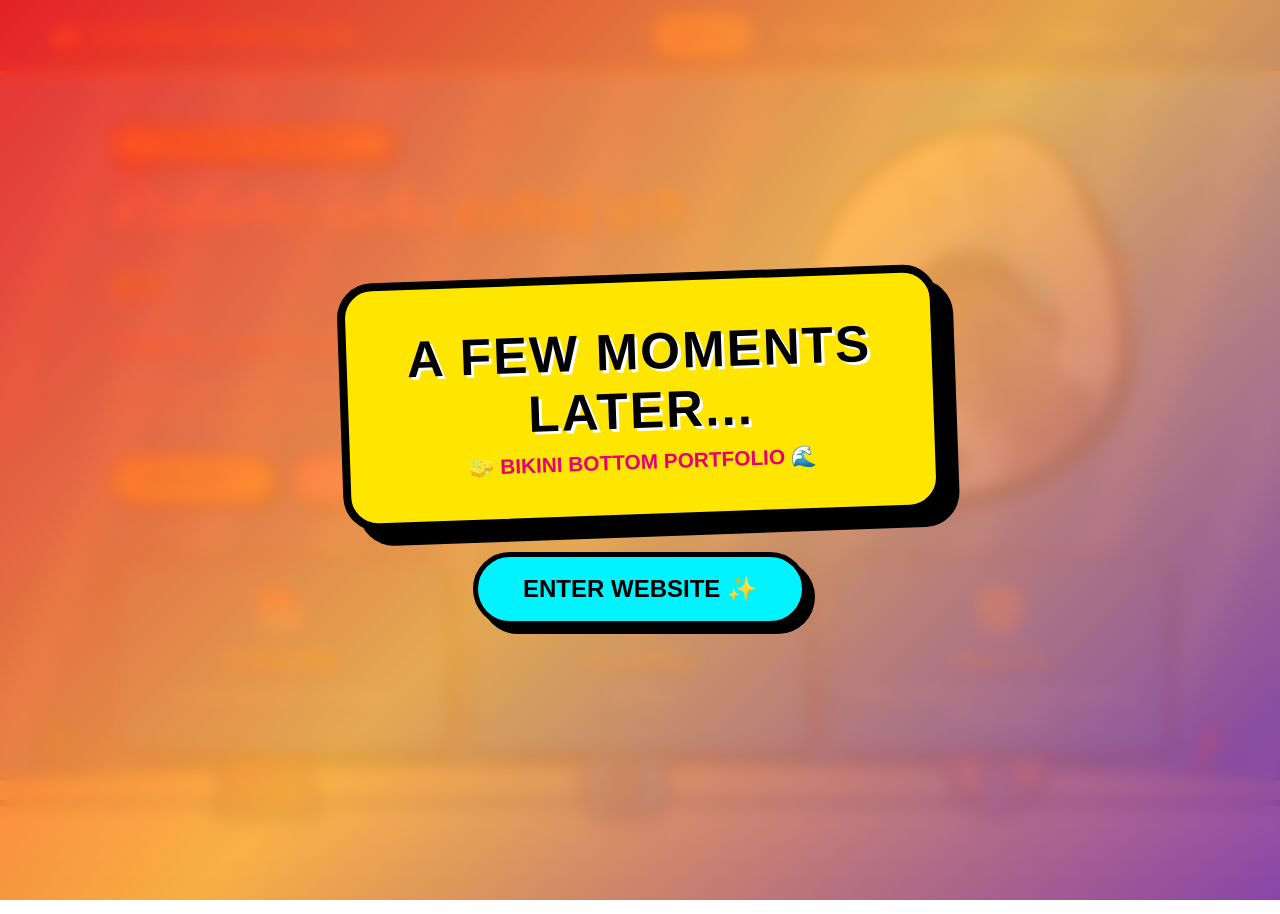
<file: index.html>
<!DOCTYPE html>
<html lang="th">
<head>
  <meta charset="UTF-8">
  <meta name="viewport" content="width=device-width, initial-scale=1.0">
  <title>SPONGE-PORTFOLIO</title>
  <style>
    /* ============================================================
       1. GLOBAL & ULTRA BIKINI BOTTOM BACKGROUND
       ============================================================ */
    * {
      box-sizing: border-box;
      margin: 0;
      padding: 0;
      font-family: 'Kanit', 'Segoe UI', Tahoma, sans-serif;
    }

    html, body {
      min-height: 100vh;
      background: linear-gradient(180deg, #00d2ff 0%, #0072ff 40%, #003366 100%) !important;
      background-attachment: fixed !important;
      color: #ffffff;
      overflow-x: hidden;
      position: relative;
    }

    /* ☀️ ลำแสงอาทิตย์ส่องจากผิวน้ำ */
    body::before {
      content: "";
      position: fixed;
      top: 0; left: 0; width: 100%; height: 100%;
      background: repeating-linear-gradient(
        110deg,
        rgba(255, 255, 255, 0.25) 0px,
        rgba(255, 255, 255, 0.25) 40px,
        transparent 40px,
        transparent 120px
      );
      filter: blur(8px);
      pointer-events: none;
      z-index: 1;
      animation: rayMove 8s infinite alternate ease-in-out;
    }

    @keyframes rayMove {
      0% { opacity: 0.5; transform: scaleX(1) translateX(0); }
      100% { opacity: 0.9; transform: scaleX(1.1) translateX(20px); }
    }

    /* 🏜️ เนินทรายและพื้นทราย */
    .sand-floor {
      position: fixed;
      bottom: 0;
      left: 0;
      width: 100%;
      height: 100px;
      background: linear-gradient(180deg, #f4d068 0%, #c29b38 100%);
      border-top: 6px solid #000;
      z-index: 2;
    }

    .sand-dune {
      position: fixed;
      bottom: 60px;
      left: -10%;
      width: 120%;
      height: 80px;
      background: #e6be53;
      border-radius: 50%;
      border-top: 5px solid #000;
      z-index: 2;
    }

    /* 🪸 ปะการังและสาหร่าย */
    .sea-decor {
      position: fixed;
      bottom: 80px;
      width: 100%;
      max-width: 1300px;
      left: 50%;
      transform: translateX(-50%);
      display: flex;
      justify-content: space-between;
      padding: 0 40px;
      z-index: 2;
      pointer-events: none;
    }

    .seaweed {
      animation: sway 3s ease-in-out infinite alternate;
      transform-origin: bottom center;
    }

    @keyframes sway {
      0% { transform: rotate(-5deg); }
      100% { transform: rotate(8deg); }
    }

    /* 🪼 แมงกะพรุน */
    .jellyfish-container {
      position: fixed;
      top: 0; left: 0; width: 100%; height: 100%;
      pointer-events: none;
      z-index: 2;
    }

    .jellyfish {
      position: absolute;
      animation: floatJelly 6s ease-in-out infinite alternate;
      opacity: 0.85;
    }

    @keyframes floatJelly {
      0% { transform: translateY(0px) rotate(-3deg); }
      100% { transform: translateY(-35px) rotate(3deg); }
    }

    /* ============================================================
       MOUSE TRAIL & CLICK EFFECTS
       ============================================================ */
    .mouse-bubble {
      position: fixed;
      pointer-events: none;
      background: radial-gradient(circle at 30% 30%, rgba(255, 255, 255, 0.9), rgba(135, 206, 250, 0.4));
      border: 1px solid rgba(255, 255, 255, 0.8);
      border-radius: 50%;
      box-shadow: 0 0 6px rgba(255, 255, 255, 0.6);
      z-index: 9999;
      animation: floatMouseBubble 1s forwards ease-out;
    }

    @keyframes floatMouseBubble {
      0% { transform: translate(-50%, -50%) scale(0.3); opacity: 1; }
      100% { transform: translate(-50%, -60px) scale(1.2); opacity: 0; }
    }

    .click-ripple {
      position: fixed;
      pointer-events: none;
      border: 3px solid #ffd700;
      border-radius: 50%;
      z-index: 9999;
      animation: rippleEffect 0.5s ease-out forwards;
    }

    @keyframes rippleEffect {
      0% { width: 0px; height: 0px; opacity: 1; transform: translate(-50%, -50%); }
      100% { width: 80px; height: 80px; opacity: 0; transform: translate(-50%, -50%); }
    }

    /* ============================================================
       2. CONCH STREET HOUSES
       ============================================================ */
    .houses-container {
      position: fixed;
      bottom: 75px;
      left: 50%;
      transform: translateX(-50%);
      width: 100%;
      max-width: 1100px;
      display: flex;
      justify-content: space-around;
      align-items: flex-end;
      z-index: 3;
      pointer-events: none;
      filter: drop-shadow(0px 10px 8px rgba(0,0,0,0.4));
    }

    .house-item { display: flex; flex-direction: column; align-items: center; }

    /* ============================================================
       3. INTRO SCREEN
       ============================================================ */
    #intro-screen {
      position: fixed;
      top: 0; left: 0;
      width: 100vw; height: 100vh;
      background: linear-gradient(135deg, rgba(253, 29, 29, 0.9) 0%, rgba(252, 176, 69, 0.9) 50%, rgba(131, 58, 180, 0.9) 100%);
      backdrop-filter: blur(8px);
      z-index: 99999;
      display: flex;
      flex-direction: column;
      justify-content: center;
      align-items: center;
      transition: all 0.8s cubic-bezier(0.77, 0, 0.175, 1);
      clip-path: circle(150% at 50% 50%);
      cursor: pointer;
    }

    #intro-screen.open-animated {
      clip-path: circle(0% at 50% 50%);
      opacity: 0;
      pointer-events: none;
    }

    .intro-card {
      background: #ffe600;
      border: 8px solid #000;
      border-radius: 35px;
      padding: 40px 60px;
      text-align: center;
      box-shadow: 15px 15px 0px #000;
      transform: rotate(-2deg);
      animation: floatCard 3s ease-in-out infinite alternate;
    }

    @keyframes floatCard {
      0% { transform: rotate(-2deg) translateY(0px); }
      100% { transform: rotate(2deg) translateY(-15px); }
    }

    .intro-card h1 {
      font-size: 3.2rem;
      color: #000;
      font-weight: 900;
      text-shadow: 3px 3px 0px #fff;
      letter-spacing: 2px;
      margin-bottom: 10px;
    }

    .intro-card p {
      font-size: 1.3rem;
      color: #e60073;
      font-weight: 900;
    }

    .start-btn {
      margin-top: 30px;
      padding: 18px 45px;
      font-size: 1.5rem;
      font-weight: 900;
      color: #000;
      background: #00f3ff;
      border: 5px solid #000;
      border-radius: 50px;
      box-shadow: 8px 8px 0px #000;
      cursor: pointer;
      transition: all 0.2s ease;
    }

    .start-btn:hover {
      transform: scale(1.1) rotate(2deg);
      background: #ff00a0;
      color: #fff;
    }

    /* ============================================================
       4. BUBBLES
       ============================================================ */
    .bubbles-container {
      position: fixed;
      top: 0; left: 0;
      width: 100%; height: 100%;
      pointer-events: none;
      z-index: 4;
    }

    .bubble {
      position: absolute;
      bottom: -100px;
      background: radial-gradient(circle at 30% 30%, rgba(255, 255, 255, 0.9), rgba(135, 206, 250, 0.5));
      border: 2px solid rgba(255, 255, 255, 0.8);
      border-radius: 50%;
      box-shadow: 0 0 10px rgba(255, 255, 255, 0.5);
      animation: rise 8s infinite ease-in;
    }

    @keyframes rise {
      0% { transform: translateY(0) scale(0.6) translateX(0); opacity: 0; }
      20% { opacity: 0.8; }
      80% { opacity: 0.8; }
      100% { transform: translateY(-120vh) scale(1.2) translateX(80px); opacity: 0; }
    }

    /* ============================================================
       5. NAVBAR & TABS
       ============================================================ */
    nav {
      display: flex;
      justify-content: space-between;
      align-items: center;
      padding: 15px 50px;
      background: rgba(0, 51, 102, 0.85);
      backdrop-filter: blur(10px);
      border-bottom: 4px solid #ffd700;
      position: relative;
      z-index: 10;
    }

    .logo {
      font-size: 1.6rem;
      font-weight: 900;
      color: #ffd700;
      text-shadow: 3px 3px 0px #000;
    }

    .nav-links { display: flex; gap: 15px; list-style: none; }

    .nav-links button {
      background: transparent;
      border: none;
      color: #ffffff;
      padding: 8px 18px;
      border-radius: 20px;
      font-weight: bold;
      font-size: 1rem;
      cursor: pointer;
      transition: all 0.3s ease;
      text-shadow: 1px 1px 0px #000;
    }

    .nav-links button.active, .nav-links button:hover {
      background: #ffd700;
      color: #000;
      box-shadow: 0 4px 0px #000;
      text-shadow: none;
    }

    .tab-content {
      display: none;
      max-width: 1100px;
      margin: 30px auto 140px;
      padding: 20px;
      position: relative;
      z-index: 10;
      animation: fadeIn 0.4s ease-in-out;
    }

    .tab-content.active-tab { display: block; }

    @keyframes fadeIn {
      from { opacity: 0; transform: translateY(10px); }
      to { opacity: 1; transform: translateY(0); }
    }

    .hero-container {
      display: grid;
      grid-template-columns: 1.2fr 0.8fr;
      gap: 30px;
      align-items: center;
    }

    .badge-quote {
      display: inline-block;
      padding: 6px 18px;
      background: #ffd700;
      border: 3px solid #000;
      border-radius: 20px;
      color: #000;
      font-weight: 900;
      margin-bottom: 15px;
      box-shadow: 4px 4px 0px #000;
    }

    .hero-text h1 {
      font-size: 2.8rem;
      color: #ffffff;
      margin-bottom: 10px;
      text-shadow: 3px 3px 0px #000;
    }

    .hero-text h1 span { color: #ffd700; }

    .hero-text h3 {
      color: #ff77bc;
      font-size: 1.3rem;
      margin-bottom: 15px;
      text-shadow: 2px 2px 0px #000;
    }

    .hero-text p {
      color: #ffffff;
      line-height: 1.6;
      margin-bottom: 25px;
      font-weight: 500;
      text-shadow: 1px 1px 2px rgba(0,0,0,0.8);
    }

    .btn-group { display: flex; gap: 15px; }

    .btn-primary, .btn-secondary {
      padding: 12px 28px;
      border: 3px solid #000;
      border-radius: 25px;
      font-weight: 900;
      cursor: pointer;
      box-shadow: 4px 4px 0px #000;
    }

    .btn-primary { background: #ffd700; color: #000; }
    .btn-secondary { background: #ff77bc; color: #fff; text-shadow: 1px 1px 0px #000; }

    /* ============================================================
       PROFILE CARD WITH IMAGE (ปรับสไตล์กรอบรูป)
       ============================================================ */
    .profile-card {
      position: relative;
      width: 100%;
      max-width: 320px;
      height: 380px;
      margin: 0 auto;
      background: #0080eb;
      border: 6px solid #000;
      border-radius: 60% 40% 70% 30% / 50% 60% 40% 50%;
      overflow: hidden;
      box-shadow: 10px 10px 0px #000;
      animation: morphBlob 8s ease-in-out infinite alternate;
      display: flex;
      justify-content: center;
      align-items: center;
    }

    .profile-card img {
      width: 100%;
      height: 100%;
      object-fit: cover;
      object-position: center 20%;
      transition: transform 0.4s ease;
    }

    .profile-card:hover img {
      transform: scale(1.08);
    }

    @keyframes morphBlob {
      0% { border-radius: 60% 40% 70% 30% / 50% 60% 40% 50%; }
      100% { border-radius: 40% 60% 30% 70% / 60% 40% 60% 40%; }
    }

    .content-box {
      background: rgba(0, 51, 102, 0.9);
      border: 4px solid #000;
      border-radius: 25px;
      padding: 35px;
      box-shadow: 10px 10px 0px #000;
    }

    .content-box h2 {
      color: #ffd700;
      font-size: 2.2rem;
      margin-bottom: 20px;
      text-shadow: 3px 3px 0px #000;
    }

    .cards-grid {
      display: grid;
      grid-template-columns: repeat(auto-fit, minmax(280px, 1fr));
      gap: 20px;
      margin-top: 20px;
    }

    .card {
      background: rgba(0, 102, 204, 0.95);
      border: 3px solid #000;
      border-radius: 20px;
      padding: 25px;
      text-align: center;
      box-shadow: 6px 6px 0px #000;
    }

    .card-icon { font-size: 2.8rem; margin-bottom: 10px; }
    .card h3 { color: #ffd700; text-shadow: 2px 2px 0px #000; margin-bottom: 8px; }

    @media (max-width: 768px) {
      .hero-container { grid-template-columns: 1fr; text-align: center; }
      .btn-group { justify-content: center; }
      nav { flex-direction: column; gap: 10px; }
    }
  </style>
</head>
<body>

  <!-- 🪼 แมงกะพรุน -->
  <div class="jellyfish-container">
    <svg class="jellyfish" style="top: 15%; left: 8%; width: 60px;" viewBox="0 0 100 120">
      <path d="M 20 60 Q 50 0, 80 60 Q 50 70, 20 60 Z" fill="#ff77bc" stroke="#000" stroke-width="4"/>
      <path d="M 30 65 Q 35 90, 25 110 M 50 67 Q 50 95, 50 115 M 70 65 Q 65 90, 75 110" stroke="#ff77bc" stroke-width="5" fill="none" stroke-linecap="round"/>
    </svg>
    <svg class="jellyfish" style="top: 25%; right: 10%; width: 80px; animation-delay: -3s;" viewBox="0 0 100 120">
      <path d="M 20 60 Q 50 0, 80 60 Q 50 70, 20 60 Z" fill="#ff77bc" stroke="#000" stroke-width="4"/>
      <path d="M 30 65 Q 35 90, 25 110 M 50 67 Q 50 95, 50 115 M 70 65 Q 65 90, 75 110" stroke="#ff77bc" stroke-width="5" fill="none" stroke-linecap="round"/>
    </svg>
  </div>

  <!-- 🏠 บ้านทั้ง 3 หลัง -->
  <div class="houses-container">
    <div class="house-item">
      <svg width="120" height="110" viewBox="0 0 120 110">
        <path d="M 10 100 Q 15 20, 60 20 Q 105 20, 110 100 Z" fill="#8B4513" stroke="#000" stroke-width="5"/>
        <line x1="60" y1="20" x2="60" y2="5" stroke="#000" stroke-width="4"/>
        <path d="M 40 5 L 80 5" stroke="#000" stroke-width="4"/>
        <circle cx="40" cy="5" r="5" fill="#ff0000" stroke="#000" stroke-width="2"/>
        <circle cx="80" cy="5" r="5" fill="#ff0000" stroke="#000" stroke-width="2"/>
      </svg>
    </div>
    <div class="house-item">
      <svg width="130" height="180" viewBox="0 0 130 180">
        <rect x="25" y="30" width="80" height="140" rx="20" fill="#4682B4" stroke="#000" stroke-width="5"/>
        <rect x="35" y="60" width="22" height="25" fill="#ffd700" stroke="#000" stroke-width="4"/>
        <rect x="73" y="60" width="22" height="25" fill="#ffd700" stroke="#000" stroke-width="4"/>
        <rect x="53" y="70" width="24" height="60" fill="#3a6d96" stroke="#000" stroke-width="4"/>
        <circle cx="65" cy="145" r="18" fill="#555" stroke="#000" stroke-width="4"/>
      </svg>
    </div>
    <div class="house-item">
      <svg width="150" height="210" viewBox="0 0 150 210">
        <path d="M 75 40 Q 40 10, 20 25 Q 50 45, 65 50" fill="#2e8b57" stroke="#000" stroke-width="4"/>
        <path d="M 75 40 Q 110 10, 130 25 Q 100 45, 85 50" fill="#2e8b57" stroke="#000" stroke-width="4"/>
        <path d="M 75 40 Q 75 0, 75 50" fill="#3cb371" stroke="#000" stroke-width="4"/>
        <ellipse cx="75" cy="120" rx="55" ry="75" fill="#ff8c00" stroke="#000" stroke-width="5"/>
        <path d="M 35 80 L 115 160 M 35 160 L 115 80 M 30 120 L 120 120" stroke="#d2691e" stroke-width="3"/>
        <circle cx="50" cy="100" r="14" fill="#00f3ff" stroke="#000" stroke-width="4"/>
        <circle cx="100" cy="130" r="12" fill="#00f3ff" stroke="#000" stroke-width="4"/>
        <path d="M 60 195 L 60 160 A 15 15 0 0 1 90 160 L 90 195 Z" fill="#708090" stroke="#000" stroke-width="4"/>
      </svg>
    </div>
  </div>

  <!-- 🪸 สาหร่าย -->
  <div class="sea-decor">
    <svg class="seaweed" width="50" height="90" viewBox="0 0 50 90">
      <path d="M 10 90 Q 30 60, 10 30 Q 0 10, 20 0 Q 30 20, 20 50 Z" fill="#2e8b57" stroke="#000" stroke-width="3"/>
    </svg>
    <svg class="seaweed" style="animation-delay: -1.5s;" width="60" height="100" viewBox="0 0 60 100">
      <path d="M 40 100 Q 10 70, 30 40 Q 50 10, 30 0 Q 10 30, 20 70 Z" fill="#ff4500" stroke="#000" stroke-width="3"/>
    </svg>
  </div>

  <div class="sand-dune"></div>
  <div class="sand-floor"></div>

  <!-- 🎬 INTRO SCREEN -->
  <div id="intro-screen" onclick="startExperience()">
    <div class="intro-card">
      <h1>A FEW MOMENTS<br>LATER...</h1>
      <p>🧽 BIKINI BOTTOM PORTFOLIO 🌊</p>
    </div>
    <button class="start-btn">ENTER WEBSITE ✨</button>
  </div>

  <div class="bubbles-container" id="bubbles"></div>

  <!-- NAVBAR -->
  <nav>
    <div class="logo">🧽 SPONGE-PORTFOLIO</div>
    <div class="nav-links">
      <button class="active" onclick="switchTab('home', this)">หน้าแรก</button>
      <button onclick="switchTab('about', this)">ประวัติส่วนตัว</button>
      <button onclick="switchTab('education', this)">การศึกษา</button>
      <button onclick="switchTab('hobbies', this)">งานอดิเรก</button>
      <button onclick="switchTab('contact', this)">ติดต่อ</button>
    </div>
  </nav>

  <!-- ==================== SECTIONS / TABS ==================== -->
  <div id="tab-home" class="tab-content active-tab">
    <div class="hero-container">
      <div class="hero-text">
        <div class="badge-quote">✨ "I'M READY! I'M READY!" ✨</div>
        <h1>สวัสดีครับ! ผมชื่อ <span>ธนรักษ์ ปาวิลา</span></h1>
        <h3>นักเรียนชั้น ม.3/2 | โรงเรียนจอมทอง]</h3>
        <p>ยินดีต้อนรับสู่อาณาจักร Portfolio สไตล์ Bikini Bottom แบบเวอร์วังอลังการ! เพียบพร้อมไปด้วยความตั้งใจ ความฝัน และผลงานที่ทำด้วยความสนุกสนาน 🌊✨</p>
        
        <div class="btn-group">
          <button class="btn-primary" onclick="switchTab('about', document.querySelectorAll('.nav-links button')[1])">รู้จักฉันมากขึ้น 🧽</button>
          <button class="btn-secondary" onclick="switchTab('hobbies', document.querySelectorAll('.nav-links button')[3])">ดูงานอดิเรก 🎮</button>
        </div>
      </div>

      <!-- 🖼️ กรอบรูปภาพโปรไฟล์ (ใช้ชื่อไฟล์ profile.jpg) -->
      <div class="profile-card">
        <img src="profile.jpg" alt="Profile Picture">
      </div>
    </div>

    <div class="cards-grid" style="margin-top: 50px;">
      <div class="card">
        <div class="card-icon">📚</div>
        <h3>วิชาที่ชอบที่สุด</h3>
        <p>คอมพิวเตอร์ และ ภาษาอังกฤษ</p>
      </div>
      <div class="card">
        <div class="card-icon">🍍</div>
        <h3>บ้านหลังที่สอง</h3>
        <p>ห้องเรียน</p>
      </div>
      <div class="card">
        <div class="card-icon">🍔</div>
        <h3>คติประจำใจ</h3>
        <p>"ทำทุกวันให้สนุกเหมือน SpongeBob ทำ Krabby Patty!"</p>
      </div>
    </div>
  </div>

  <div id="tab-about" class="tab-content">
    <div class="content-box">
      <h2>🧽 ประวัติส่วนตัว (About Me)</h2>
      <p><strong>ชื่อ-นามสกุล:</strong> ธนรักษ์ ปาวิลา</p>
      <p><strong>ชื่อเล่น:</strong> พอตเตอร์</p>
      <p><strong>วันเกิด:</strong> 22/ตุลาคม/2554</p>
      <p><strong>กรุ๊ปเลือด:</strong> ไม่รู ้</p>
      <p><strong>ความสามารถพิเศษ:</strong> เขียนโปรแกรมเบื้องต้น, พูดอังกฤต, เล่นเกมกลยุทธ์</p>
    </div>
  </div>

  <div id="tab-education" class="tab-content">
    <div class="content-box">
      <h2>🎓 ประวัติการศึกษา (Education)</h2>
      <div class="cards-grid">
        <div class="card">
          <div class="card-icon">🏫</div>
          <h3>ระดับประถมศึกษา</h3>
          <p>โรงเรียนศรีจอมทอง</p>
        </div>
        <div class="card">
          <div class="card-icon">🏫</div>
          <h3>ระดับมัธยมศึกษาตอนต้น</h3>
          <p>ชั้น ม.3 โรงเรียนจอมทอง</p>
        </div>
      </div>
    </div>
  </div>

  <div id="tab-hobbies" class="tab-content">
    <div class="content-box">
      <h2>🎮 งานอดิเรก & สิ่งที่ชอบ (Hobbies)</h2>
      <div class="cards-grid">
        <div class="card">
          <div class="card-icon">💻</div>
          <h3> เล่นเกม</h3>
          <p>ชอบเล่นเกมที่ใช้สมาธิ</p>
        </div>
        <div class="card">
          <div class="card-icon">🎨</div>
          <h3>วาดรูป & กราฟิก</h3>
          <p>ชอบวาดภาพการ์ตูนสไตล์ SpongeBob</p>
        </div>
        <div class="card">
          <div class="card-icon">🎧</div>
          <h3>ฟังเพลง</h3>
          <p>ชอบฟังเพลงแนวpop</p>
        </div>
      </div>
    </div>
  </div>

  <div id="tab-contact" class="tab-content">
    <div class="content-box">
      <h2>📞 ช่องทางการติดต่อ (Contact Me)</h2>
      <p>📧 <strong>Email:</strong> thanakorn.252914@gmail.com</p>
      <p>📱 <strong>Phone:</strong> 0960653462</p>
      <p>Facebook: ธนรักษ์ ปาวิลา</p>
      <p>Instagram: pawila</p>
    </div>
  </div>

  <!-- JAVASCRIPT -->
  <script>
    function startExperience() {
      const intro = document.getElementById('intro-screen');
      intro.classList.add('open-animated');
      burstBubbles();
    }

    function switchTab(tabId, btnElement) {
      const tabs = document.querySelectorAll('.tab-content');
      tabs.forEach(tab => tab.classList.remove('active-tab'));

      const buttons = document.querySelectorAll('.nav-links button');
      buttons.forEach(btn => btn.classList.remove('active'));

      document.getElementById('tab-' + tabId).classList.add('active-tab');
      if (btnElement) {
        btnElement.classList.add('active');
      }
    }

    function burstBubbles() {
      const container = document.getElementById('bubbles');
      for (let i = 0; i < 25; i++) {
        setTimeout(() => {
          const bubble = document.createElement('div');
          bubble.classList.add('bubble');
          const size = Math.random() * 40 + 15 + 'px';
          bubble.style.width = size;
          bubble.style.height = size;
          bubble.style.left = Math.random() * 100 + '%';
          bubble.style.animationDuration = (Math.random() * 3 + 3) + 's';
          container.appendChild(bubble);
        }, i * 50);
      }
    }

    function createBubbles() {
      const container = document.getElementById('bubbles');
      for (let i = 0; i < 20; i++) {
        const bubble = document.createElement('div');
        bubble.classList.add('bubble');
        const size = Math.random() * 35 + 10 + 'px';
        bubble.style.width = size;
        bubble.style.height = size;
        bubble.style.left = Math.random() * 100 + '%';
        bubble.style.animationDelay = Math.random() * 6 + 's';
        bubble.style.animationDuration = Math.random() * 6 + 5 + 's';
        container.appendChild(bubble);
      }
    }

    createBubbles();

    /* MOUSE EFFECT SCRIPT */
    let lastBubbleTime = 0;

    document.addEventListener('mousemove', function(e) {
      const now = Date.now();
      if (now - lastBubbleTime > 50) {
        const bubble = document.createElement('div');
        bubble.className = 'mouse-bubble';
        
        const size = Math.random() * 15 + 10 + 'px';
        bubble.style.width = size;
        bubble.style.height = size;
        
        bubble.style.left = e.clientX + 'px';
        bubble.style.top = e.clientY + 'px';

        document.body.appendChild(bubble);

        setTimeout(() => {
          bubble.remove();
        }, 1000);

        lastBubbleTime = now;
      }
    });

    document.addEventListener('click', function(e) {
      const ripple = document.createElement('div');
      ripple.className = 'click-ripple';
      ripple.style.left = e.clientX + 'px';
      ripple.style.top = e.clientY + 'px';

      document.body.appendChild(ripple);

      setTimeout(() => {
        ripple.remove();
      }, 500);
    });
  </script>
</body>
</html>
</file>
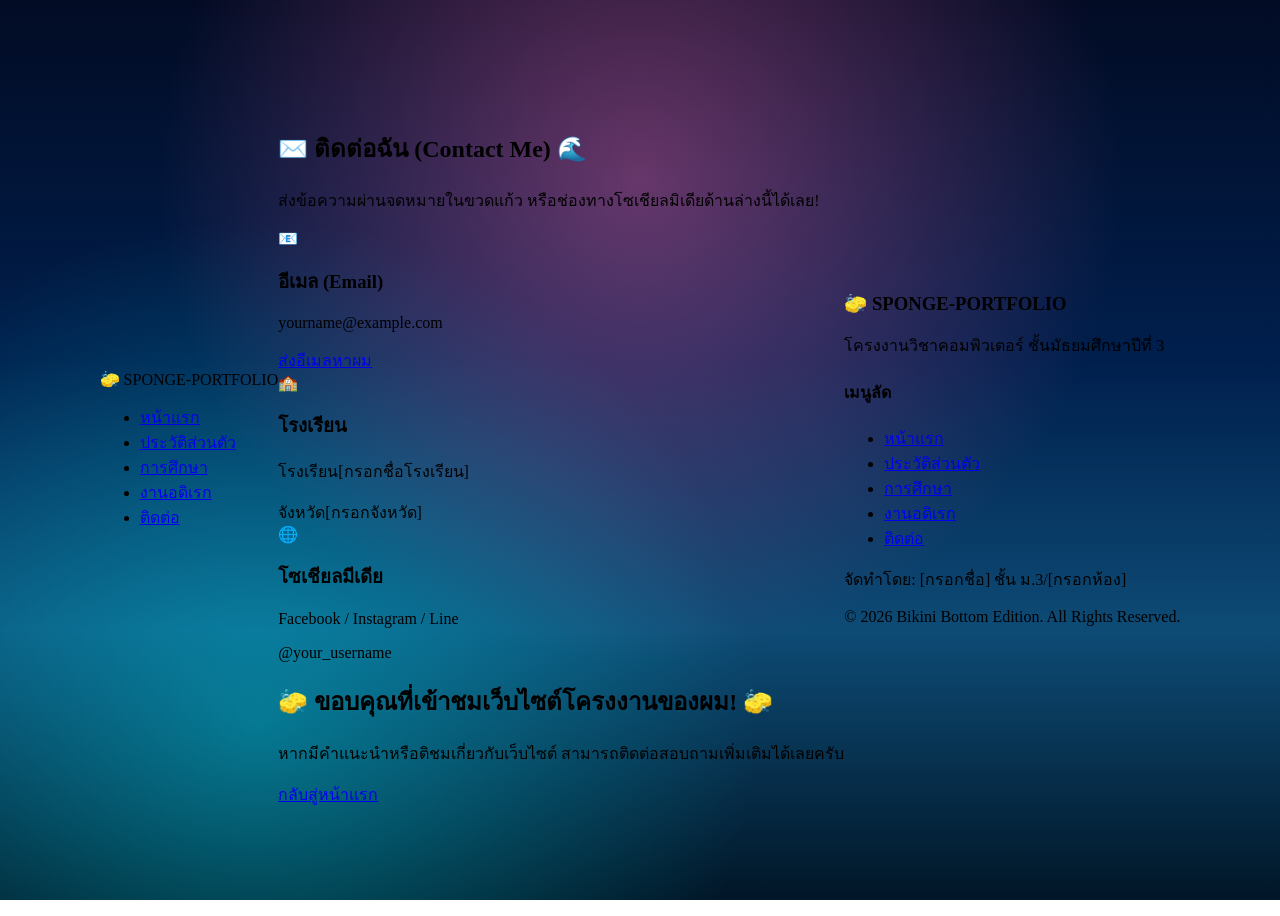
<file: contact.html>
<!DOCTYPE html>
<html lang="th">
<head>
    <meta charset="UTF-8">
    <meta name="viewport" content="width=device-width, initial-scale=1.0">
    <title>ช่องทางติดต่อ - SpongeBob Portfolio</title>
    <link rel="stylesheet" href="style.css">
</head>
<body>
    <header class="navbar">
        <div class="logo-container">
            <span class="bubble-icon">🧽</span>
            <span class="logo-text">SPONGE-PORTFOLIO</span>
        </div>
        <nav>
            <ul class="nav-links">
                <li><a href="index.html">หน้าแรก</a></li>
                <li><a href="profile.html">ประวัติส่วนตัว</a></li>
                <li><a href="education.html">การศึกษา</a></li>
                <li><a href="hobby.html">งานอดิเรก</a></li>
                <li><a href="contact.html" class="active">ติดต่อ</a></li>
            </ul>
        </nav>
    </header>

    <main class="page-container">
        <section class="page-header">
            <h1 class="page-title">✉️ ติดต่อฉัน (Contact Me) 🌊</h1>
            <p class="page-subtitle">ส่งข้อความผ่านจดหมายในขวดแก้ว หรือช่องทางโซเชียลมิเดียด้านล่างนี้ได้เลย!</p>
        </section>

        <section class="contact-section">
            <div class="contact-grid">
                <div class="contact-card">
                    <div class="contact-icon">📧</div>
                    <h3>อีเมล (Email)</h3>
                    <p>yourname@example.com</p>
                    <a href="mailto:yourname@example.com" class="btn btn-primary btn-sm">ส่งอีเมลหาผม</a>
                </div>

                <div class="contact-card">
                    <div class="contact-icon">🏫</div>
                    <h3>โรงเรียน</h3>
                    <p>โรงเรียน[กรอกชื่อโรงเรียน]</p>
                    <span class="contact-subtext">จังหวัด[กรอกจังหวัด]</span>
                </div>

                <div class="contact-card">
                    <div class="contact-icon">🌐</div>
                    <h3>โซเชียลมีเดีย</h3>
                    <p>Facebook / Instagram / Line</p>
                    <span class="contact-subtext">@your_username</span>
                </div>
            </div>

            <div class="cta-box">
                <h2>🧽 ขอบคุณที่เข้าชมเว็บไซต์โครงงานของผม! 🧽</h2>
                <p>หากมีคำแนะนำหรือติชมเกี่ยวกับเว็บไซต์ สามารถติดต่อสอบถามเพิ่มเติมได้เลยครับ</p>
                <a href="index.html" class="btn btn-secondary">กลับสู่หน้าแรก</a>
            </div>
        </section>
    </main>

    <footer class="footer">
        <div class="footer-container">
            <div class="footer-brand">
                <h3>🧽 SPONGE-PORTFOLIO</h3>
                <p>โครงงานวิชาคอมพิวเตอร์ ชั้นมัธยมศึกษาปีที่ 3</p>
            </div>
            <div class="footer-links">
                <h4>เมนูลัด</h4>
                <ul>
                    <li><a href="index.html">หน้าแรก</a></li>
                    <li><a href="profile.html">ประวัติส่วนตัว</a></li>
                    <li><a href="education.html">การศึกษา</a></li>
                    <li><a href="hobby.html">งานอดิเรก</a></li>
                    <li><a href="contact.html">ติดต่อ</a></li>
                </ul>
            </div>
            <div class="footer-info">
                <p>จัดทำโดย: [กรอกชื่อ] ชั้น ม.3/[กรอกห้อง]</p>
                <p>© 2026 Bikini Bottom Edition. All Rights Reserved.</p>
            </div>
        </div>
    </footer>
</body>
</html>
</file>
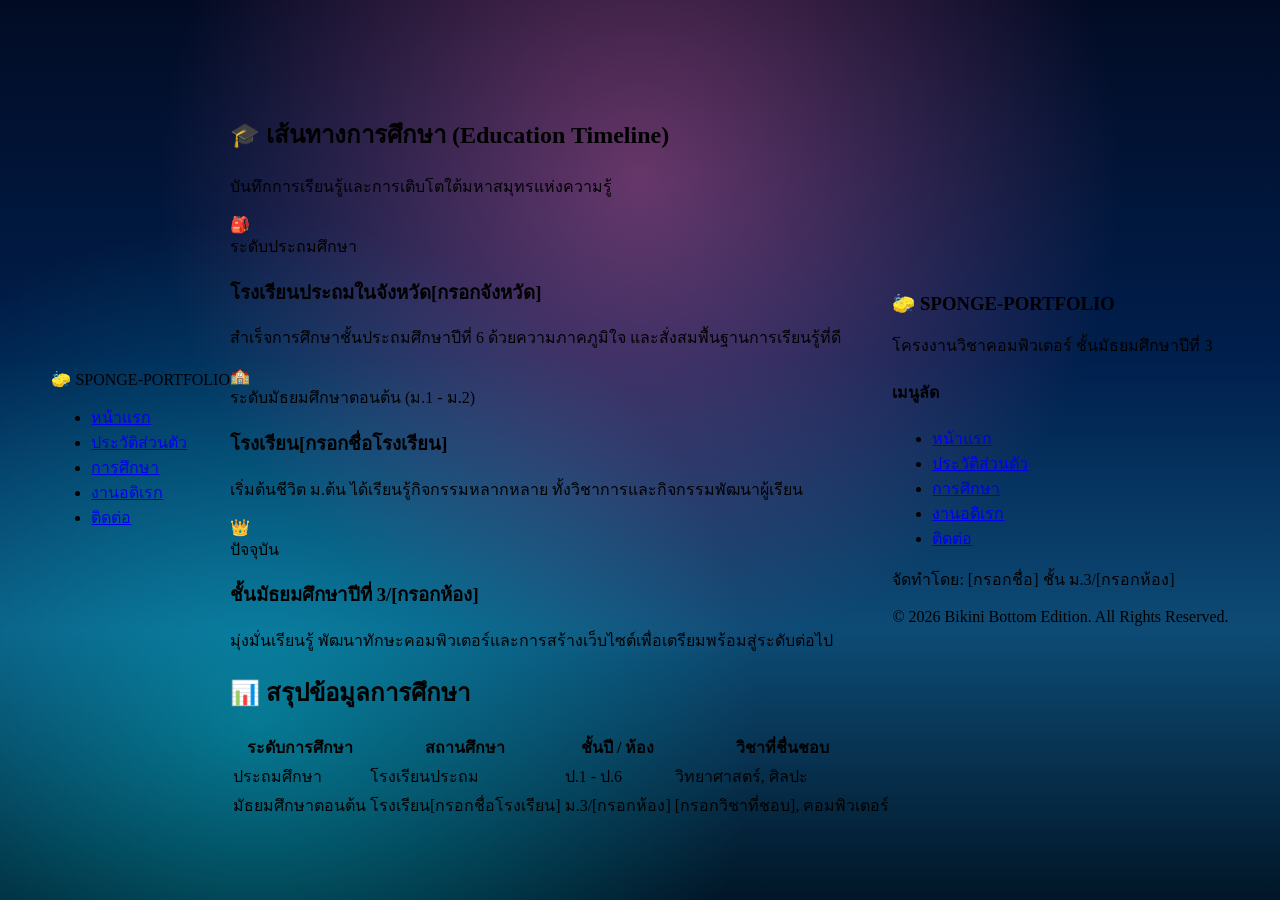
<file: education.html>
<!DOCTYPE html>
<html lang="th">
<head>
    <meta charset="UTF-8">
    <meta name="viewport" content="width=device-width, initial-scale=1.0">
    <title>ประวัติการศึกษา - SpongeBob Portfolio</title>
    <link rel="stylesheet" href="style.css">
</head>
<body>
    <header class="navbar">
        <div class="logo-container">
            <span class="bubble-icon">🧽</span>
            <span class="logo-text">SPONGE-PORTFOLIO</span>
        </div>
        <nav>
            <ul class="nav-links">
                <li><a href="index.html">หน้าแรก</a></li>
                <li><a href="profile.html">ประวัติส่วนตัว</a></li>
                <li><a href="education.html" class="active">การศึกษา</a></li>
                <li><a href="hobby.html">งานอดิเรก</a></li>
                <li><a href="contact.html">ติดต่อ</a></li>
            </ul>
        </nav>
    </header>

    <main class="page-container">
        <section class="page-header">
            <h1 class="page-title">🎓 เส้นทางการศึกษา (Education Timeline)</h1>
            <p class="page-subtitle">บันทึกการเรียนรู้และการเติบโตใต้มหาสมุทรแห่งความรู้</p>
        </section>

        <section class="timeline-section">
            <div class="timeline">
                <div class="timeline-item">
                    <div class="timeline-icon">🎒</div>
                    <div class="timeline-content">
                        <span class="timeline-date">ระดับประถมศึกษา</span>
                        <h3>โรงเรียนประถมในจังหวัด[กรอกจังหวัด]</h3>
                        <p>สำเร็จการศึกษาชั้นประถมศึกษาปีที่ 6 ด้วยความภาคภูมิใจ และสั่งสมพื้นฐานการเรียนรู้ที่ดี</p>
                    </div>
                </div>

                <div class="timeline-item">
                    <div class="timeline-icon">🏫</div>
                    <div class="timeline-content">
                        <span class="timeline-date">ระดับมัธยมศึกษาตอนต้น (ม.1 - ม.2)</span>
                        <h3>โรงเรียน[กรอกชื่อโรงเรียน]</h3>
                        <p>เริ่มต้นชีวิต ม.ต้น ได้เรียนรู้กิจกรรมหลากหลาย ทั้งวิชาการและกิจกรรมพัฒนาผู้เรียน</p>
                    </div>
                </div>

                <div class="timeline-item highlight-item">
                    <div class="timeline-icon">👑</div>
                    <div class="timeline-content">
                        <span class="timeline-date">ปัจจุบัน</span>
                        <h3>ชั้นมัธยมศึกษาปีที่ 3/[กรอกห้อง]</h3>
                        <p>มุ่งมั่นเรียนรู้ พัฒนาทักษะคอมพิวเตอร์และการสร้างเว็บไซต์เพื่อเตรียมพร้อมสู่ระดับต่อไป</p>
                    </div>
                </div>
            </div>
        </section>

        <section class="edu-highlights">
            <h2 class="section-title">📊 สรุปข้อมูลการศึกษา</h2>
            <div class="table-wrapper">
                <table class="custom-table">
                    <thead>
                        <tr>
                            <th>ระดับการศึกษา</th>
                            <th>สถานศึกษา</th>
                            <th>ชั้นปี / ห้อง</th>
                            <th>วิชาที่ชื่นชอบ</th>
                        </tr>
                    </thead>
                    <tbody>
                        <tr>
                            <td>ประถมศึกษา</td>
                            <td>โรงเรียนประถม</td>
                            <td>ป.1 - ป.6</td>
                            <td>วิทยาศาสตร์, ศิลปะ</td>
                        </tr>
                        <tr class="active-row">
                            <td>มัธยมศึกษาตอนต้น</td>
                            <td>โรงเรียน[กรอกชื่อโรงเรียน]</td>
                            <td>ม.3/[กรอกห้อง]</td>
                            <td>[กรอกวิชาที่ชอบ], คอมพิวเตอร์</td>
                        </tr>
                    </tbody>
                </table>
            </div>
        </section>
    </main>

    <footer class="footer">
        <div class="footer-container">
            <div class="footer-brand">
                <h3>🧽 SPONGE-PORTFOLIO</h3>
                <p>โครงงานวิชาคอมพิวเตอร์ ชั้นมัธยมศึกษาปีที่ 3</p>
            </div>
            <div class="footer-links">
                <h4>เมนูลัด</h4>
                <ul>
                    <li><a href="index.html">หน้าแรก</a></li>
                    <li><a href="profile.html">ประวัติส่วนตัว</a></li>
                    <li><a href="education.html">การศึกษา</a></li>
                    <li><a href="hobby.html">งานอดิเรก</a></li>
                    <li><a href="contact.html">ติดต่อ</a></li>
                </ul>
            </div>
            <div class="footer-info">
                <p>จัดทำโดย: [กรอกชื่อ] ชั้น ม.3/[กรอกห้อง]</p>
                <p>© 2026 Bikini Bottom Edition. All Rights Reserved.</p>
            </div>
        </div>
    </footer>
</body>
</html>
</file>
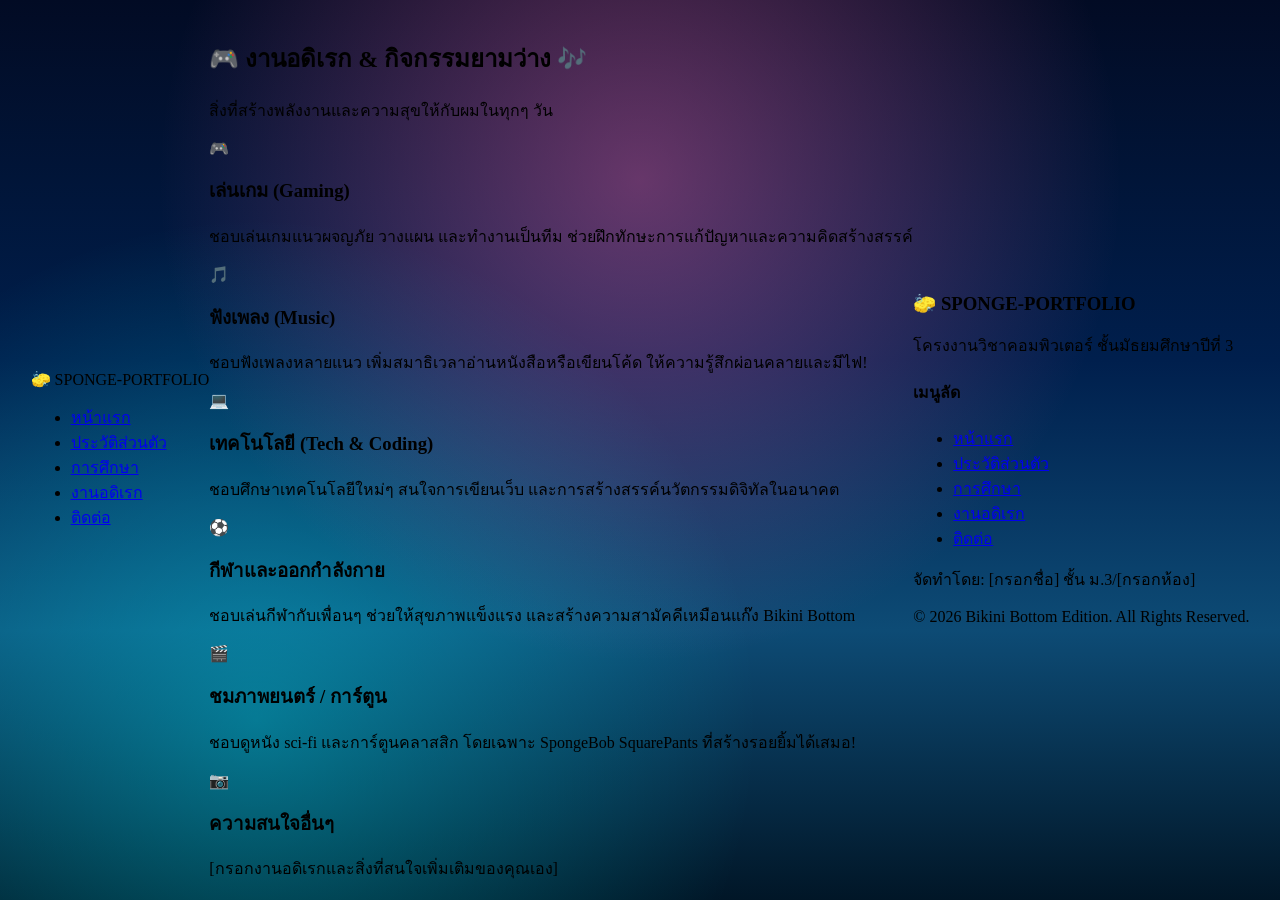
<file: hobby.html>
<!DOCTYPE html>
<html lang="th">
<head>
    <meta charset="UTF-8">
    <meta name="viewport" content="width=device-width, initial-scale=1.0">
    <title>งานอดิเรกและความสนใจ - SpongeBob Portfolio</title>
    <link rel="stylesheet" href="style.css">
</head>
<body>
    <header class="navbar">
        <div class="logo-container">
            <span class="bubble-icon">🧽</span>
            <span class="logo-text">SPONGE-PORTFOLIO</span>
        </div>
        <nav>
            <ul class="nav-links">
                <li><a href="index.html">หน้าแรก</a></li>
                <li><a href="profile.html">ประวัติส่วนตัว</a></li>
                <li><a href="education.html">การศึกษา</a></li>
                <li><a href="hobby.html" class="active">งานอดิเรก</a></li>
                <li><a href="contact.html">ติดต่อ</a></li>
            </ul>
        </nav>
    </header>

    <main class="page-container">
        <section class="page-header">
            <h1 class="page-title">🎮 งานอดิเรก & กิจกรรมยามว่าง 🎶</h1>
            <p class="page-subtitle">สิ่งที่สร้างพลังงานและความสุขให้กับผมในทุกๆ วัน</p>
        </section>

        <section class="hobby-section">
            <div class="hobby-grid">
                <div class="hobby-card">
                    <div class="hobby-icon-bg">🎮</div>
                    <h3>เล่นเกม (Gaming)</h3>
                    <p>ชอบเล่นเกมแนวผจญภัย วางแผน และทำงานเป็นทีม ช่วยฝึกทักษะการแก้ปัญหาและความคิดสร้างสรรค์</p>
                </div>

                <div class="hobby-card">
                    <div class="hobby-icon-bg">🎵</div>
                    <h3>ฟังเพลง (Music)</h3>
                    <p>ชอบฟังเพลงหลายแนว เพิ่มสมาธิเวลาอ่านหนังสือหรือเขียนโค้ด ให้ความรู้สึกผ่อนคลายและมีไฟ!</p>
                </div>

                <div class="hobby-card">
                    <div class="hobby-icon-bg">💻</div>
                    <h3>เทคโนโลยี (Tech & Coding)</h3>
                    <p>ชอบศึกษาเทคโนโลยีใหม่ๆ สนใจการเขียนเว็บ และการสร้างสรรค์นวัตกรรมดิจิทัลในอนาคต</p>
                </div>

                <div class="hobby-card">
                    <div class="hobby-icon-bg">⚽</div>
                    <h3>กีฬาและออกกำลังกาย</h3>
                    <p>ชอบเล่นกีฬากับเพื่อนๆ ช่วยให้สุขภาพแข็งแรง และสร้างความสามัคคีเหมือนแก๊ง Bikini Bottom</p>
                </div>

                <div class="hobby-card">
                    <div class="hobby-icon-bg">🎬</div>
                    <h3>ชมภาพยนตร์ / การ์ตูน</h3>
                    <p>ชอบดูหนัง sci-fi และการ์ตูนคลาสสิก โดยเฉพาะ SpongeBob SquarePants ที่สร้างรอยยิ้มได้เสมอ!</p>
                </div>

                <div class="hobby-card">
                    <div class="hobby-icon-bg">📷</div>
                    <h3>ความสนใจอื่นๆ</h3>
                    <p>[กรอกงานอดิเรกและสิ่งที่สนใจเพิ่มเติมของคุณเอง]</p>
                </div>
            </div>
        </section>
    </main>

    <footer class="footer">
        <div class="footer-container">
            <div class="footer-brand">
                <h3>🧽 SPONGE-PORTFOLIO</h3>
                <p>โครงงานวิชาคอมพิวเตอร์ ชั้นมัธยมศึกษาปีที่ 3</p>
            </div>
            <div class="footer-links">
                <h4>เมนูลัด</h4>
                <ul>
                    <li><a href="index.html">หน้าแรก</a></li>
                    <li><a href="profile.html">ประวัติส่วนตัว</a></li>
                    <li><a href="education.html">การศึกษา</a></li>
                    <li><a href="hobby.html">งานอดิเรก</a></li>
                    <li><a href="contact.html">ติดต่อ</a></li>
                </ul>
            </div>
            <div class="footer-info">
                <p>จัดทำโดย: [กรอกชื่อ] ชั้น ม.3/[กรอกห้อง]</p>
                <p>© 2026 Bikini Bottom Edition. All Rights Reserved.</p>
            </div>
        </div>
    </footer>
</body>
</html>
</file>
<file: style.css>
<!DOCTYPE html>
<html lang="th">
<head>
  <meta charset="UTF-8">
  <meta name="viewport" content="width=device-width, initial-scale=1.0">
  <title>Bikini Bottom Super Neon Extra</title>
  <style>
    /* ============================================================
       1. GLOBAL & BACKGROUND STYLES
       ============================================================ */
    * {
      box-sizing: border-box;
      margin: 0;
      padding: 0;
      font-family: 'Segoe UI', Tahoma, Geneva, Verdana, sans-serif;
    }

    body {
      min-height: 100vh;
      display: flex;
      justify-content: center;
      align-items: center;
      /* โทนสีใต้ทะเลลึกผสมละอองนีออนชมพู-ฟ้า */
      background: 
        radial-gradient(circle at 50% 20%, rgba(255, 105, 180, 0.4) 0%, transparent 50%),
        radial-gradient(circle at 20% 80%, rgba(0, 243, 255, 0.35) 0%, transparent 40%),
        linear-gradient(180deg, #020b24 0%, #001f4d 40%, #0d4b75 70%, #011627 100%);
      background-attachment: fixed;
      overflow-x: hidden;
      position: relative;
    }

    /* ============================================================
       2. BUBBLE ANIMATION (เอฟเฟกต์ฟองอากาศลอยขึ้น)
       ============================================================ */
    .bubbles-container {
      position: fixed;
      top: 0; left: 0;
      width: 100%; height: 100%;
      pointer-events: none;
      z-index: 1;
    }

    .bubble {
      position: absolute;
      bottom: -100px;
      background: radial-gradient(circle at 30% 30%, rgba(255, 255, 255, 0.9), rgba(0, 243, 255, 0.4));
      border: 1px solid rgba(255, 255, 255, 0.8);
      border-radius: 50%;
      box-shadow: 0 0 15px rgba(0, 243, 255, 0.8), inset 0 0 10px rgba(255, 255, 255, 0.9);
      animation: rise 10s infinite ease-in;
    }

    @keyframes rise {
      0% {
        transform: translateY(0) scale(0.5) translateX(0);
        opacity: 0;
      }
      20% { opacity: 0.8; }
      80% { opacity: 0.8; }
      100% {
        transform: translateY(-120vh) scale(1.2) translateX(100px);
        opacity: 0;
      }
    }

    /* ============================================================
       3. SPONGEBOB FLOWER CLOUDS (ก้อนเมฆดอกไม้เรืองแสง)
       ============================================================ */
    .flower-cloud {
      position: fixed;
      width: 90px;
      height: 90px;
      background: #ff77bc;
      border-radius: 50%;
      filter: drop-shadow(0 0 20px #ff00a0) drop-shadow(0 0 40px #00f3ff);
      opacity: 0.55;
      z-index: 1;
      animation: floatCloud 8s ease-in-out infinite alternate;
    }

    .flower-cloud::before, .flower-cloud::after {
      content: '';
      position: absolute;
      background: #ff77bc;
      border-radius: 50%;
    }

    .flower-cloud::before { width: 60px; height: 60px; top: -25px; left: 15px; }
    .flower-cloud::after { width: 60px; height: 60px; bottom: -25px; left: 15px; }

    .cloud-1 { top: 10%; left: 10%; animation-delay: 0s; }
    .cloud-2 { top: 25%; right: 12%; animation-delay: -3s; background: #00f3ff; filter: drop-shadow(0 0 20px #00f3ff); }
    .cloud-3 { bottom: 15%; left: 8%; animation-delay: -5s; background: #ffd700; filter: drop-shadow(0 0 20px #ffd700); }

    @keyframes floatCloud {
      0% { transform: translateY(0px) rotate(0deg) scale(1); }
      100% { transform: translateY(-30px) rotate(20deg) scale(1.15); }
    }

    /* ============================================================
       4. JELLYFISH (แมงกะพรุนเรืองแสง)
       ============================================================ */
    .jellyfish {
      position: fixed;
      width: 70px;
      height: 60px;
      background: rgba(255, 105, 180, 0.85);
      border-radius: 50% 50% 35% 35%;
      box-shadow: 0 0 25px #ff00a0, inset 0 0 15px #ffffff;
      z-index: 2;
      animation: swimJelly 7s ease-in-out infinite alternate;
    }

    .jellyfish::after {
      content: '||||';
      position: absolute;
      bottom: -20px;
      left: 15px;
      color: #ff77bc;
      font-weight: bold;
      letter-spacing: 6px;
      text-shadow: 0 0 10px #ff00a0;
    }

    .jelly-1 { top: 60%; right: 8%; animation-duration: 6s; }
    .jelly-2 { top: 15%; left: 80%; animation-duration: 9s; transform: scale(0.7); }

    @keyframes swimJelly {
      0% { transform: translateY(0) rotate(-5deg); }
      50% { transform: translateY(-40px) rotate(5deg) scaleY(1.1); }
      100% { transform: translateY(-80px) rotate(-5deg); }
    }

    /* ============================================================
       5. MAIN CONTAINER CARD
       ============================================================ */
    .main-card {
      position: relative;
      z-index: 10;
      width: 90%;
      max-width: 550px;
      padding: 40px;
      background: rgba(2, 11, 36, 0.75);
      backdrop-filter: blur(20px);
      border: 3px solid #ff00a0;
      border-radius: 30px;
      box-shadow: 
        0 0 30px #ff00a0,
        0 0 60px rgba(0, 243, 255, 0.5),
        inset 0 0 35px rgba(255, 215, 0, 0.3);
      text-align: center;
      color: #ffffff;
    }

    .title {
      font-size: 2.5rem;
      font-weight: 900;
      color: #ffd700;
      text-transform: uppercase;
      text-shadow: 
        0 0 10px #ffd700,
        0 0 20px #ff7700,
        3px 3px 0px #000;
      margin-bottom: 15px;
      letter-spacing: 2px;
    }

    .subtitle {
      font-size: 1.1rem;
      color: #00f3ff;
      text-shadow: 0 0 8px #00f3ff;
      margin-bottom: 30px;
    }

    /* ============================================================
       6. KRABBY PATTY BUTTON (ปุ่มกดเบอร์เกอร์เวอร์วัง)
       ============================================================ */
    .krabby-btn {
      position: relative;
      display: inline-block;
      padding: 18px 45px;
      font-size: 1.3rem;
      font-weight: 800;
      color: #fff;
      text-transform: uppercase;
      text-decoration: none;
      background: linear-gradient(180deg, #ff9900 0%, #cc5500 100%);
      border: 4px solid #ffd700;
      border-radius: 50px;
      cursor: pointer;
      box-shadow: 
        0 0 20px #ffd700,
        0 8px 0px #8b0000,
        0 15px 25px rgba(0, 0, 0, 0.6);
      transition: all 0.2s ease;
      text-shadow: 2px 2px 0px #000;
    }

    .krabby-btn:hover {
      transform: translateY(-4px);
      background: linear-gradient(180deg, #ffaa00 0%, #ee6600 100%);
      box-shadow: 
        0 0 35px #ffd700,
        0 0 50px #ff00a0,
        0 12px 0px #8b0000,
        0 20px 30px rgba(0, 0, 0, 0.8);
    }

    .krabby-btn:active {
      transform: translateY(4px);
      box-shadow: 
        0 0 15px #ffd700,
        0 2px 0px #8b0000,
        0 5px 10px rgba(0, 0, 0, 0.5);
    }
  </style>
</head>
<body>

  <!-- ฟองอากาศลอยขึ้น -->
  <div class="bubbles-container" id="bubbles"></div>

  <!-- ดอกไม้ก้อนเมฆสไตล์ SpongeBob -->
  <div class="flower-cloud cloud-1"></div>
  <div class="flower-cloud cloud-2"></div>
  <div class="flower-cloud cloud-3"></div>

  <!-- แมงกะพรุนเรืองแสง -->
  <div class="jellyfish jelly-1"></div>
  <div class="jellyfish jelly-2"></div>

  <!-- การ์ดคอนเทนเนอร์หลัก -->
  <div class="main-card">
    <h1 class="title">Bikini Bottom</h1>
    <p class="subtitle">WELCOME TO THE NEON UNDERWATER WORLD!</p>
    
    <button class="krabby-btn" onclick="orderPatty()">
      🍔 ORDER KRABBY PATTY
    </button>
  </div>

  <!-- JAVASCRIPT สร้างฟองอากาศสุ่มอัตโนมัติ -->
  <script>
    function createBubbles() {
      const container = document.getElementById('bubbles');
      const bubbleCount = 20;

      for (let i = 0; i < bubbleCount; i++) {
        const bubble = document.createElement('div');
        bubble.classList.add('bubble');
        
        // สุ่มขนาด และตำแหน่ง
        const size = Math.random() * 40 + 10 + 'px';
        const left = Math.random() * 100 + '%';
        const delay = Math.random() * 8 + 's';
        const duration = Math.random() * 6 + 6 + 's';

        bubble.style.width = size;
        bubble.style.height = size;
        bubble.style.left = left;
        bubble.style.animationDelay = delay;
        bubble.style.animationDuration = duration;

        container.appendChild(bubble);
      }
    }

    function orderPatty() {
      alert("🍔 Order Placed! SpongeBob is cooking your Krabby Patty!");
    }

    // เรียกใช้งานเมื่อโหลดหน้าเว็บ
    createBubbles();
  </script>
</body>
</html>
/* ============================================================
   CORNER CHARACTERS (SpongeBob & Patrick)
   ============================================================ */
.character {
  position: fixed;
  bottom: 10px;
  z-index: 100;
  pointer-events: none; /* เพื่อไม่ให้บังการคลิกปุ่มด้านหลัง */
  filter: drop-shadow(0 0 15px rgba(0, 243, 255, 0.6)) drop-shadow(0 0 25px rgba(255, 0, 160, 0.5));
}

.character img {
  width: 140px;
  height: auto;
  display: block;
}

/* SpongeBob มุมซ้ายล่าง - ขยับโยกเอียงและดุ๊กดิ๊ก */
.spongebob-corner {
  left: 20px;
  animation: floatSpongeBob 3s ease-in-out infinite alternate;
}

@keyframes floatSpongeBob {
  0% {
    transform: translateY(0) rotate(-6deg) scale(1);
  }
  50% {
    transform: translateY(-18px) rotate(4deg) scale(1.05);
  }
  100% {
    transform: translateY(-8px) rotate(-3deg) scale(0.98);
  }
}

/* Patrick มุมขวาล่าง - ขยับเด้งไปมา */
.patrick-corner {
  right: 20px;
  animation: floatPatrick 3.5s ease-in-out infinite alternate;
}

@keyframes floatPatrick {
  0% {
    transform: translateY(0) rotate(5deg) scale(1);
  }
  50% {
    transform: translateY(-22px) rotate(-5deg) scale(1.04);
  }
  100% {
    transform: translateY(-5px) rotate(3deg) scale(1);
  }
}

/* ปรับขนาดตัวละครเมื่อเปิดบนหน้าจอมือถือ */
@media (max-width: 600px) {
  .character img {
    width: 90px;
  }
  .spongebob-corner { left: 5px; }
  .patrick-corner { right: 5px; }
}
</file>
